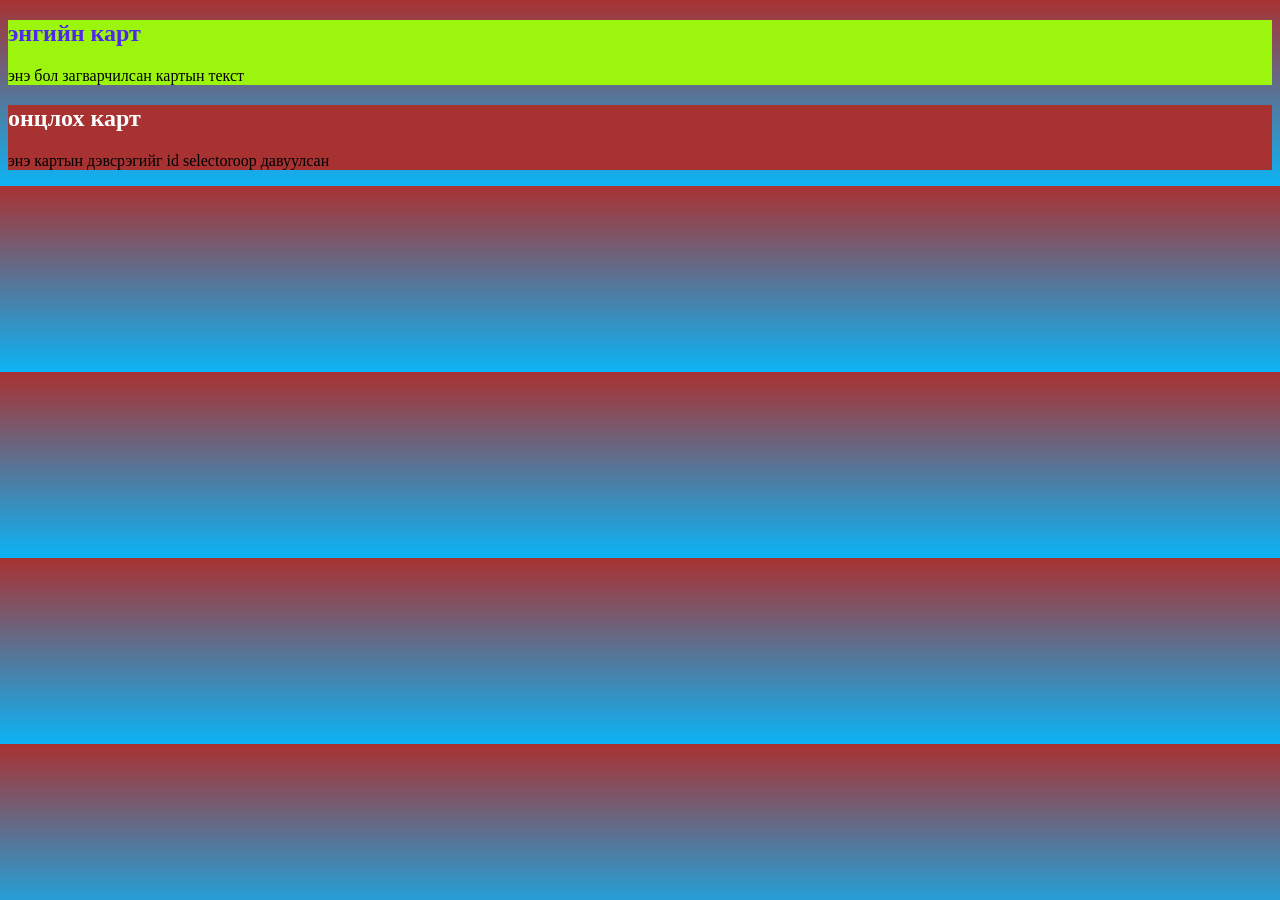
<file: hicheel-1/index.html>
<!DOCTYPE html>
<html lang="en">
  <head>
    <meta charset="UTF-8" />
    <meta name="viewport" content="width=device-width, initial-scale=1.0" />
    <title>kart</title>
    <link rel="stylesheet" href="style.css" />
  </head>
  <body>
    <div class="card">
      <h2>энгийн карт</h2>
      <p>энэ бол загварчилсан картын текст</p>
    </div>
    <div class="card" id="id">
      <h2>онцлох карт</h2>
      <p>энэ картын дэвсрэгийг id selectorоор давуулсан</p>
    </div>
  </body>
</html>
</file>
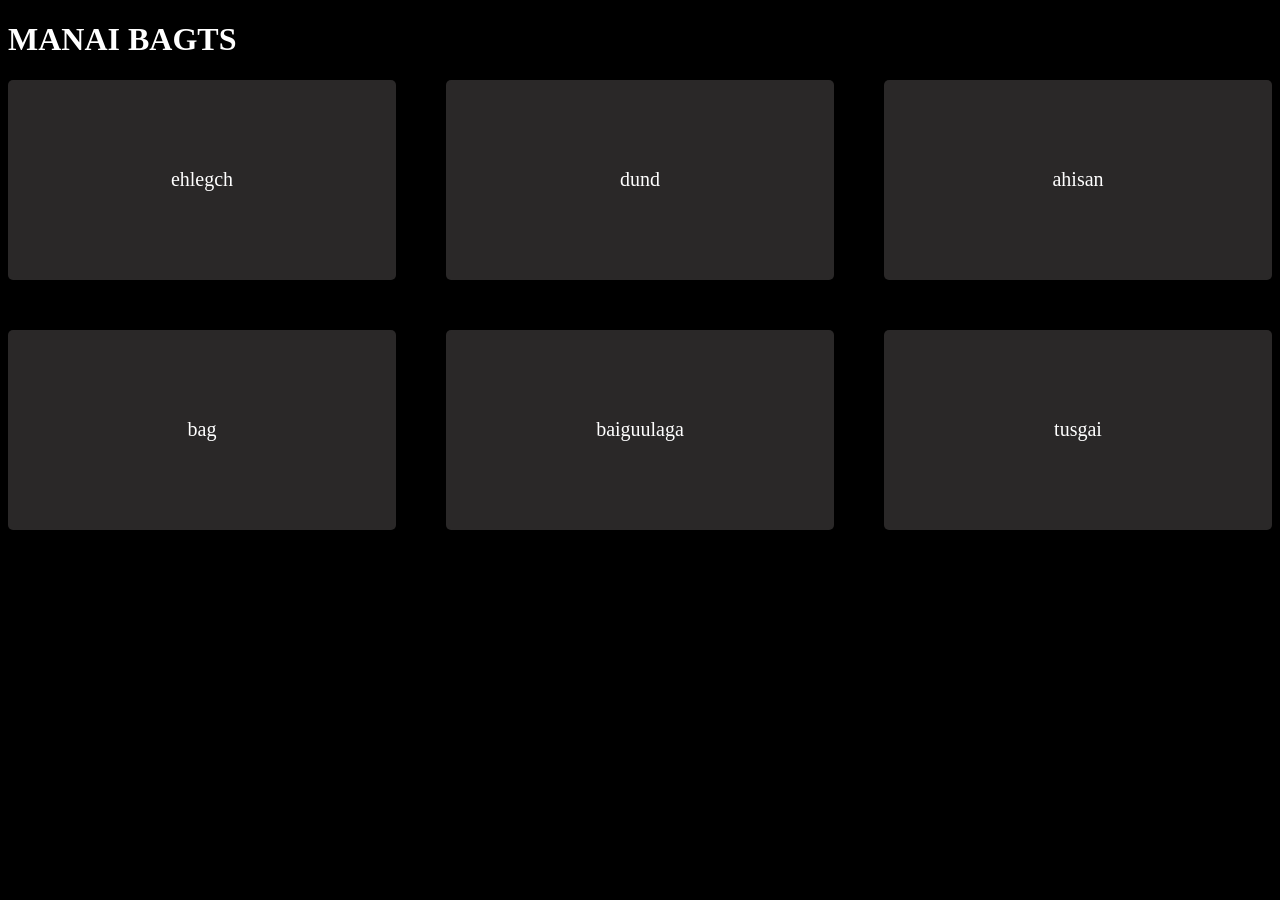
<file: hicheel-7/index.html>
<!doctype html>
<html lang="en">
  <head>
    <meta charset="UTF-8" />
    <meta name="viewport" content="width=device-width, initial-scale=1.0" />
    <title>Document</title>
    <link rel="stylesheet" href="style.css" />
  </head>
  <body>
    <h1>MANAI BAGTS</h1>
    <div class="grid">
      <div class="a">ehlegch</div>
      <div class="a">dund</div>
      <div class="a">ahisan</div>
      <div class="a">bag</div>
      <div class="a">baiguulaga</div>
      <div class="a">tusgai</div>
    </div>
  </body>
</html>
</file>
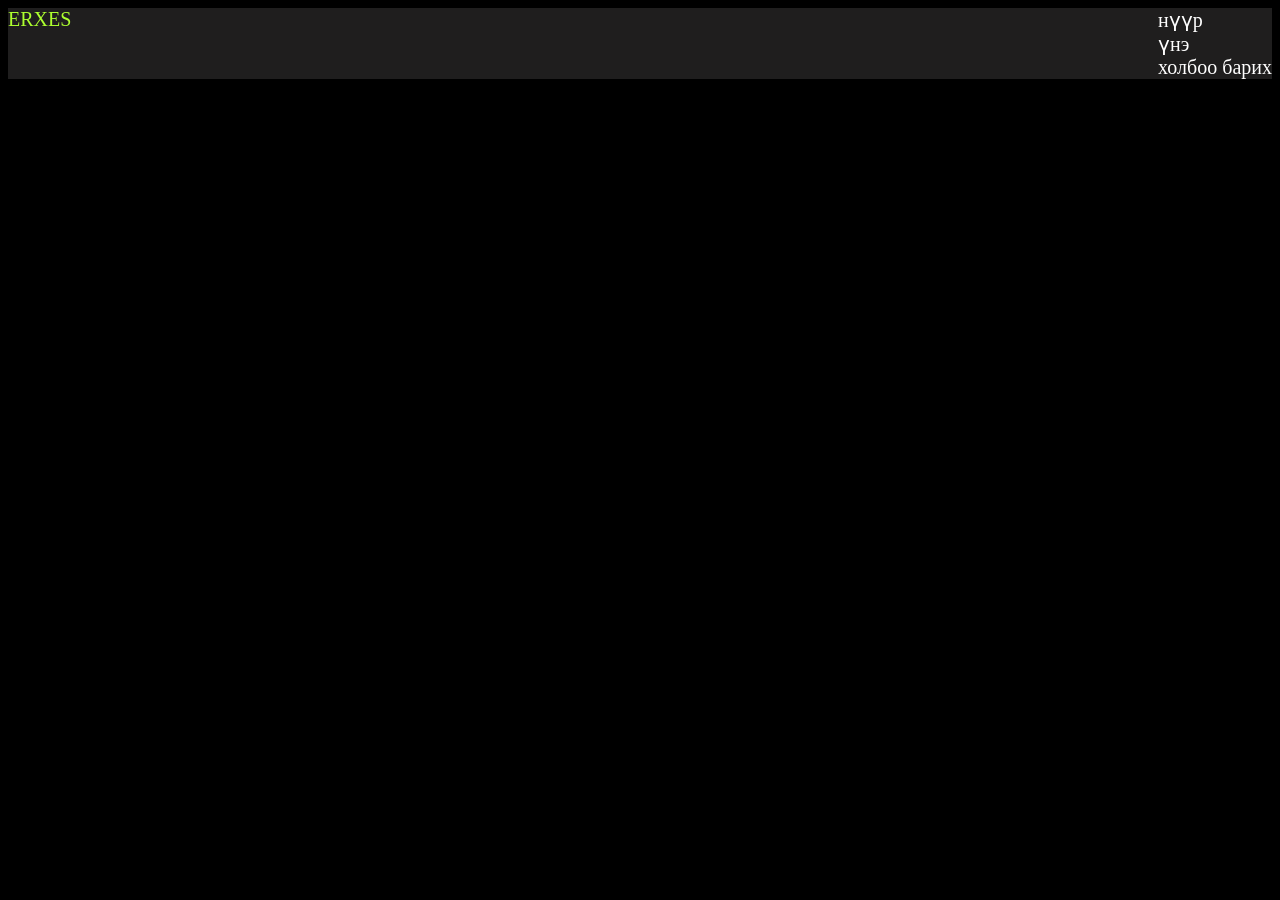
<file: hicheel-7/dasgal1/index.html>
<!doctype html>
<html lang="en">
  <head>
    <meta charset="UTF-8" />
    <meta name="viewport" content="width=device-width, initial-scale=1.0" />
    <title>Document</title>
    <link rel="stylesheet" href="style.css" />
  </head>
  <body>
    <header class="nav">
      <div class="b">ERXES</div>
      <div class="d">
        <a class="a">нүүр</a>
        <div class="a">үнэ</div>
        <div class="a">холбоо барих</div>
      </div>
    </header>
  </body>
</html>
</file>
<file: hicheel-1/style.css>
body {
  background: linear-gradient(#a83232, #0cb3f5);
}
.card {
  background-color: #9cf50c;
}
#id {
  background-color: #a83232;
}
.card h2 {
  color: #5028ed;
}
#id h2 {
  color: #fefffe;
}
</file>
<file: hicheel-7/style.css>
body {
  background-color: black;
  color: white;
}
.grid {
  display: grid;
  grid-template-columns: 1fr;
  gap: 20px;
}
.a {
  background-color: rgb(42, 40, 40);
  align-items: center;
  display: flex;
  justify-content: center;
  border-radius: 5px;
  height: 200px;
}
@media (min-width: 768px) {
  .grid {
    grid-template-columns: repeat(2, 1fr);
    font-size: 20px;
    gap: 30px;
  }
}
@media (min-width: 1024px) {
  .grid {
    grid-template-columns: repeat(3, 1fr);
    gap: 50px;
  }
}
</file>
<file: hicheel-7/dasgal1/style.css>
body {
  background-color: black;
  color: white;
}
.nav {
  display: flex;
  flex-direction: column;
  background-color: rgb(31, 30, 30);
}
.b {
  color: greenyellow;
}
@media (min-width: 700px) {
  .nav {
    flex-direction: row;
    justify-content: space-between;
    font-size: 20px;
    gap: 20px;
  }
}
</file>
